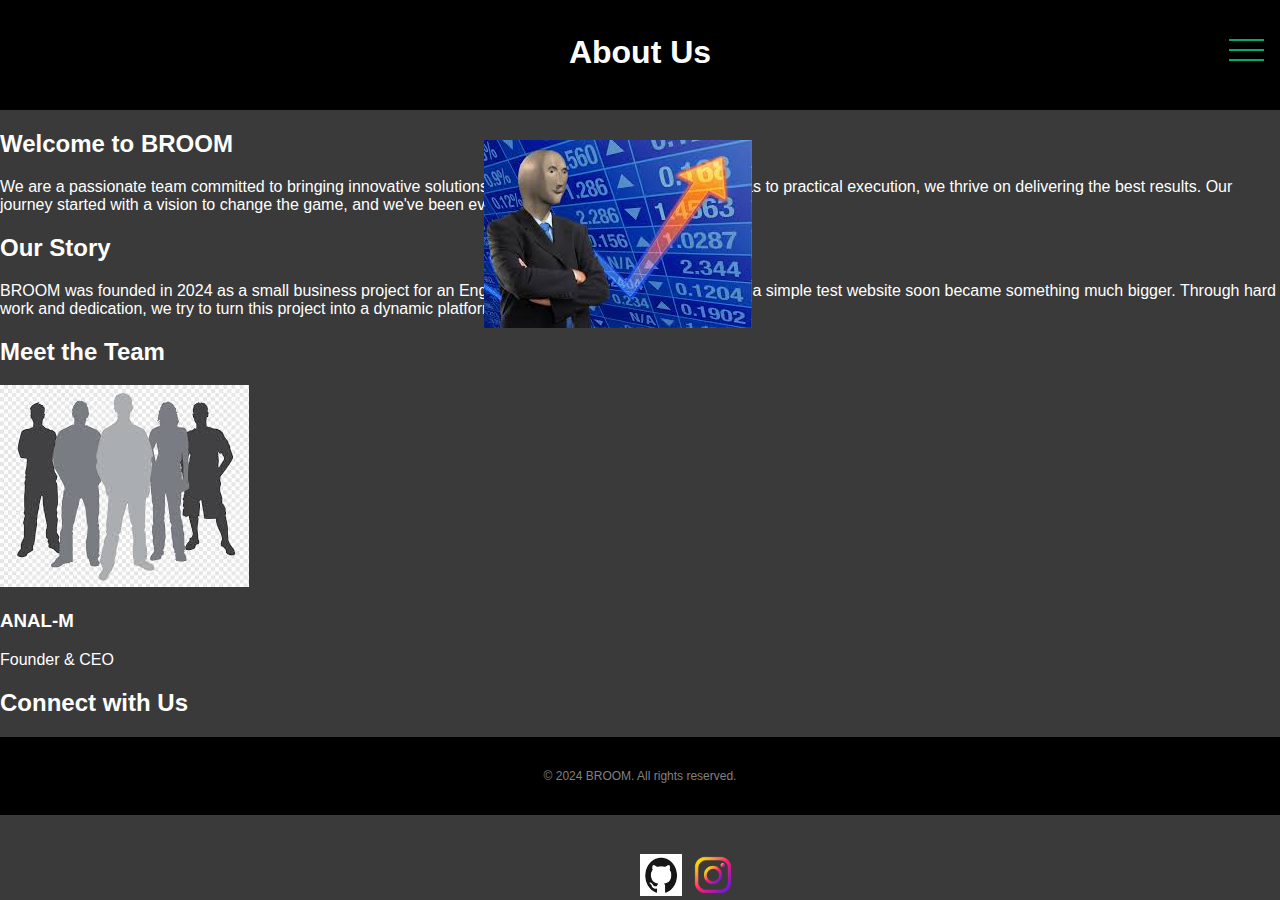
<file: about.html>
<!DOCTYPE html>
<html lang="en">

<head>
    <meta charset="UTF-8">
    <meta name="viewport" content="width=device-width, initial-scale=1.0">
    <link rel="stylesheet" href="style.css">
    <script src="app.js"></script>
    <link rel="icon" type="image/jpeg" href="Img/stonks.jpeg">
    <title>About Us - BROOM</title>
</head>

<body>
    <header>
        <h1 id="paraMenu">About Us</h1>
        <nav>
            <ul>
                <li>
                    <a href="index.html" class="logo">
                        <img src="Img/stonks.jpeg" alt="Website Logo">
                    </a>
                </li>
                <li class="dropdown">
                    <button class="dropbtn">
                        <div class="bar"></div>
                        <div class="bar"></div>
                        <div class="bar"></div>
                    </button>
                    <div class="dropdown-content">
                        <a href="index.html">Home</a>
                        <a href="menu.html">Menu</a>
                        <a href="about.html">About</a>
                    </div>
                </li>
            </ul>
        </nav>
    </header>

    <section class="about-section">
        <div class="intro">
            <h2>Welcome to BROOM</h2>
            <p>We are a passionate team committed to bringing innovative solutions to our customers. From creative ideas
                to practical execution,
                we thrive on delivering the best results. Our journey started with a vision to change the game, and
                we've been evolving ever since.</p>
        </div>

        <div class="history">
            <h2>Our Story</h2>
            <p>BROOM was founded in 2024 as a small business project for an English business course. What began as a
                simple test website soon became something much bigger.
                Through hard work and dedication, we try to turn this project into a dynamic platform for growth and
                learning.</p>
        </div>

        <div class="team">
            <h2>Meet the Team</h2>
            <div class="team-grid">
                <div class="team-member">
                    <img src="Img/team.png" alt="Team Member 1">
                    <h3>ANAL-M</h3>
                    <p>Founder & CEO</p>
                </div>
                <!-- <div class="team-member">
                    <img src="Img/team-member.jpg" alt="Team Member 2">
                    <h3>ME</h3>
                    <p>Lead Developer</p>
                </div> -->
            </div>
        </div>
    </section>

    <section class="socials">
        <h2>Connect with Us</h2>
        <div id="icons">
            <a href="https://github.com/codemesomething?tab=repositories">
                <img src="Img/GitHub.png" alt="GitHub">
            </a>
            <a href="https://www.instagram.com">
                <img src="Img/instagram.png" alt="Instagram">
            </a>
        </div>
    </section>

    <footer>
        <p>&copy; 2024 BROOM. All rights reserved.</p>
    </footer>
</body>

</html>
</file>
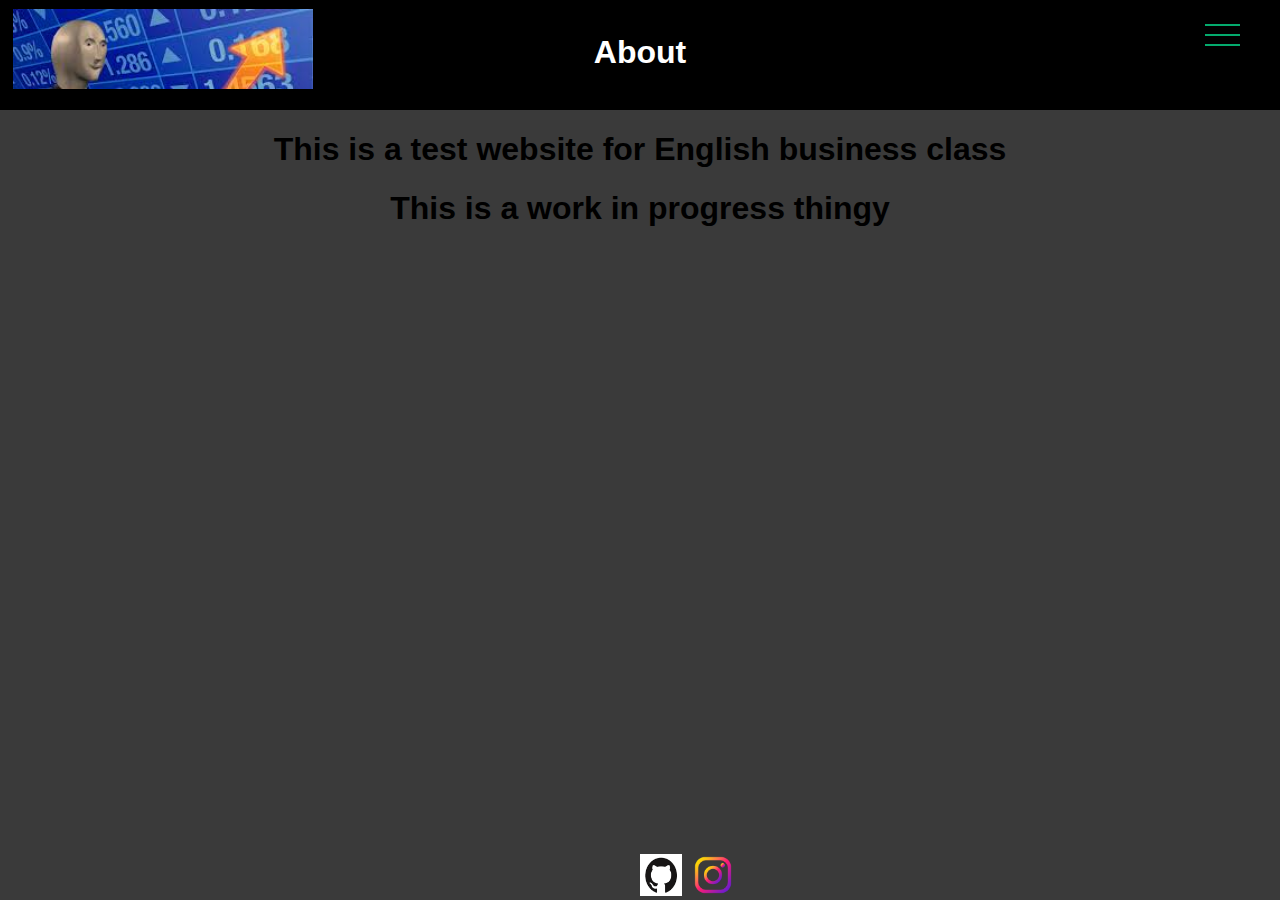
<file: WebsiteTest/about.html>
<!DOCTYPE html>
<html>

<head>
    <link rel="stylesheet" href="style.css">
    <script src="app.js"></script>
</head>

<body>
    <div>
        <!--<button id="myButton" style="display: block;" onclick="onButtonClick()">Click Button here ok</button>-->
    </div>

    <header>
        <h1 id="paraMenu">About</h1>
        <nav>
            <ul>
                <li class="logo"><a href="index.html">Our new Business logo</a></li>
                <div class="dropdown">
                    <button class="dropbtn">
                        <div class="bar"></div>
                        <div class="bar"></div>
                        <div class="bar"></div>
                    </button>
                    <div class="dropdown-content">
                        <a href="index.html">Home</a>
                        <a href="menu.html">Menu</a>
                        <a href="about.html">About</a>
                    </div>
                </div>
            </ul>
        </nav>
    </header>

    <div>
        <h1 id="para1" class="desktop">This is a test website for English business class</h1>
        <h1 id="para1" class="desktop">This is a work in progress thingy</h1>

    </div>

    <div id="icons">
        <a href="https://github.com/codemesomething?tab=repositories"><img src="Img/GitHub.png" alt="My GitHub"></a>
        <a href="https://www.instagram.com"><img src="Img/instagram.png" alt="Our Instagram"></a>
    </div>

</body>

</html>
</file>
<file: style.css>
/* COMMON STYLES (APPLIED TO BOTH PC AND MOBILE) */
body {
    background: rgb(58, 58, 58);
    color: white;
    font-family: Helvetica Neue, Helvetica, Arial, sans-serif;
    margin: 0;
    padding: 0;
    overflow-x: hidden; /* Prevent horizontal scroll on mobile */
}

/* Header */
header {
    background-color: black;
    height: 70px;
    padding: 20px;
    text-align: center;
    position: relative;
}

header a {
    color: white;
    text-decoration: none;
    text-transform: uppercase;
    margin-top: 40px;
    display: block;
}

nav ul {
    margin: 0;
    padding: 0;
    list-style-type: none;
}

nav li {
    display: inline-block;
    margin-right: 20px;
}

/* Dropdown Button and Hamburger Menu */
.dropbtn {
    background-color: transparent;
    border: none;
    cursor: pointer;
    display: flex;
    flex-direction: column;
    justify-content: space-around;
    height: 30px;
    width: 35px;
    padding: 0;
    margin: 0;
    position: fixed;
    top: 35px;
    right: 20px;
    z-index: 2;
}

.bar {
    width: 35px;
    height: 4px;
    background-color: #04AA6D;
    margin: 4px;
    transition: 0.3s;
}

/* Dropdown Content */
.dropdown {
    position: relative;
    top: 0;
    right: 0;
}

.dropdown-content {
    display: none;
    position: fixed;
    top: 0;
    right: 0;
    height: 100vh;
    width: 80vw;
    max-width: 300px;
    background-color: #ffffff;
    box-shadow: 0px 8px 8px rgba(0, 0, 0, 0.2);
    z-index: 1;
    overflow-y: auto;
    padding-top: 40px;
}

.dropdown-content a {
    color: black;
    padding: 11px 10px;
    text-decoration: none;
    display: block;
    border-bottom: 1px solid #ddd;
    margin: 0;
    font-size: 14px;
}

.dropdown-content a:last-child {
    border-bottom: none;
}

.dropdown-content a:hover {
    background-color: #ddd;
}

/* Hamburger animation when active */
.dropdown.active .bar:nth-child(1) {
    transform: rotate(-45deg) translate(-6px, 6px);
}

.dropdown.active .bar:nth-child(2) {
    transform: translateY(-100px);
    opacity: 0;
}

.dropdown.active .bar:nth-child(3) {
    transform: rotate(45deg) translate(-6px, -6px);
}

/* Footer */
footer {
    background: black;
    color: gray;
    font-size: 12px;
    padding: 20px;
    text-align: center;
}

#icons {
    position: absolute;
    left: 50%;
    bottom: 0;
    transform: translateX(-50%, -50%);
    display: flex;
    gap: 10px;
}

#icons img {
    width: 42px;
    height: 42px;
}

/* Additional Element Styles */
#myButton {
    text-align: center;
    text-overflow: clip;
    color: rgb(0, 0, 0);
    position: fixed;
}

#para1 {
    text-align: center;
    color: black;
}

#paraMenu {
    text-align: center;
    color: white;
    position: relative;
    top: -10%;
}

/* FEATURES */
.features {
    background: white;
    color: gray;
    padding: 20px;
    display: flex;
    flex-direction: row;
    flex-wrap: wrap;
}

.features figure {
    margin: auto;
    padding: 5px;
    text-align: center;
    text-transform: uppercase;
    width: 200px;
}

.features figure img {
    border: 1px solid white;
    border-radius: 50%;
    box-shadow: gray 0 0 10px;
    width: 200px;
}

/* PC STYLES */
@media screen and (min-width: 716px) {
    header {
        height: 70px;
        padding: 20px;
        background-position: center;
    }

    header .logo a {
        background-image: url(Img/stonks.jpeg);
        background-size: 300px;
        background-repeat: no-repeat;
        display: inline-block;
        position: absolute;
        height: 80px;
        width: 300px;
        top: -20.5%;
        left: 0.5%;
        text-indent: -9999999px;
    }
}

/* MOBILE STYLES */
@media screen and (max-width: 715px) {
    header {
        height: 100px;
        padding: 10px 20px;
    }

    .dropbtn {
        top: 15px;
        right: 15px;
    }

    .bar {
        width: 30px;
        height: 3px;
    }

    .dropdown-content {
        width: 100%;
        max-width: none;
        padding-top: 50px;
    }

    #icons {
        position: absolute;
        left: 50%;
        bottom: 0;
        transform: translateX(-50%, -50%);
        display: flex;
        gap: 10px;
    }

    .features {
        flex-direction: column;
        padding: 10px;
    }

    .features figure {
        width: 100%;
        margin-bottom: 20px;
    }

    .features figure img {
        width: 100px;
    }
}
</file>
<file: WebsiteTest/style.css>
/* The button that opens the dropdown (hamburger icon) */
.dropbtn {
    background-color: transparent;
    border: none;
    cursor: pointer;
    display: flex;
    flex-direction: column;
    justify-content: space-around;
    height: 30px;
    width: 35px;
    padding: 0;
    margin: 0;
    position: absolute;
    top: 10px;
    right: 20px;
    z-index: 2;
    /* Ensure the button stays above the dropdown */
}

/* Hamburger lines (3 bars) */
.bar {
    width: 35px;
    height: 4px;
    background-color: #04AA6D;
    margin: 4px 0;
    transition: 0.3s;
    /* Add smooth animation */
}

/* The container <div> */
.dropdown {
    position: absolute;
    top: 10px;
    right: 20px;
    /* Align dropdown to the top right */
}

/* Dropdown Content (Hidden by Default) */
.dropdown-content {
    display: none;
    position: absolute;
    right: 0;
    background-color: #f1f1f1;
    min-width: 160px;
    box-shadow: 0px 8px 16px 0px rgba(0, 0, 0, 0.2);
    z-index: 1;
}

/* Links inside the dropdown */
.dropdown-content a {
    color: black;
    padding: 12px 12px;
    text-decoration: dotted;
    display: block;
    border-bottom: 1px solid #ddd;
}

/* Remove the last border-bottom to prevent a line after the last option */
.dropdown-content a:last-child {
    border-bottom: none;
}

/* Change color of dropdown links on hover */
.dropdown-content a:hover {
    background-color: #ddd;
}

/* Change the background color of the dropdown button when the dropdown content is shown */
.dropdown.active .dropbtn {
    background-color: transparent;
}

/* Hamburger animation when active */
.dropdown.active .bar:nth-child(1) {
    transform: rotate(-45deg) translate(-6px, 6px);
}

.dropdown.active .bar:nth-child(2) {
    opacity: 0;
    /* Hide the middle bar */
}

.dropdown.active .bar:nth-child(3) {
    transform: rotate(45deg) translate(-6px, -6px);
}

/*
My code below
*/


#myButton {
    text-align: center;
    text-overflow: clip;
    color: red;
    position: fixed;
}

#para1 {
    text-align: center;
    color: black;
}

#paraMenu {
    text-align: center;
    color: white;
    position: relative;
    top: -10%;
}

#icons {
    /*if page remains short keep it that way else make it relative*/
    position: absolute;
    left: 50%;
    bottom: 0;
    transform: translateX(-50%, -50%);
    display: flex;
    gap: 10px;
}

#icons img {
    width: 42px;
    height: 42px;
}

body {
    background: rgb(58, 58, 58);
    color: white;
    font-family: Helvetica Neue, Helvetica, Arial, sans-serif;
    margin: 0;
    padding: 0;
}

/* HEADER */

header {
    background-color: black;
    /*background-image: url("Img/stonks.jpeg");*/
    background-size: 100%;
    background-position: center;
    height: 70px;
    padding: 20px;
    text-align: center;
}

header a {
    color: white;
    text-decoration: none;
    text-transform: uppercase;
    margin-top: 40px;
}

header .mobile {
    display: none;
}

header .logo a {
    background-image: url(Img/stonks.jpeg);
    background-size: 300px;
    background-repeat: no-repeat;
    display: inline-block;
    position: absolute;
    /* Changed to absolute for precise positioning */
    height: 80px;
    width: 300px;
    top: -3.5%;
    left: 1%;
    text-indent: -9999999px;
    /* Keeps text hidden */
}


nav ul {
    margin: 0;
    padding: 0;
    list-style-type: none;
}

nav li {
    display: inline-block;
    margin-right: 20px;
}

/* RESPONSIVE RULES */

@media screen and (max-width: 715px) {
    header {
        height: 250px;
        background-position: 0 -30px;
    }

    header .mobile {
        display: inline-block;
    }

    header .desktop {
        display: none;
    }
}

@media screen and (max-width: 500px) {
    header {
        height: 200px;
        background-position: 0 -0px;
    }
}

/* FEATURES */

.features {
    background: white;
    color: gray;
    padding: 20px;
    display: flex;
    flex-direction: row;
    flex-wrap: wrap;
}

.features figure {
    margin: auto;
    padding: 5px;
    text-align: center;
    text-transform: uppercase;
    width: 200px;
}

.features figure img {
    border: 1px solid white;
    border-radius: 50%;
    box-shadow: gray 0 0 10px;
    width: 200px;
}

/* FOOTER */

footer {
    background: black;
    color: gray;
    font-size: 12px;
    padding: 20px 20px;
    text-align: center;
}
</file>
